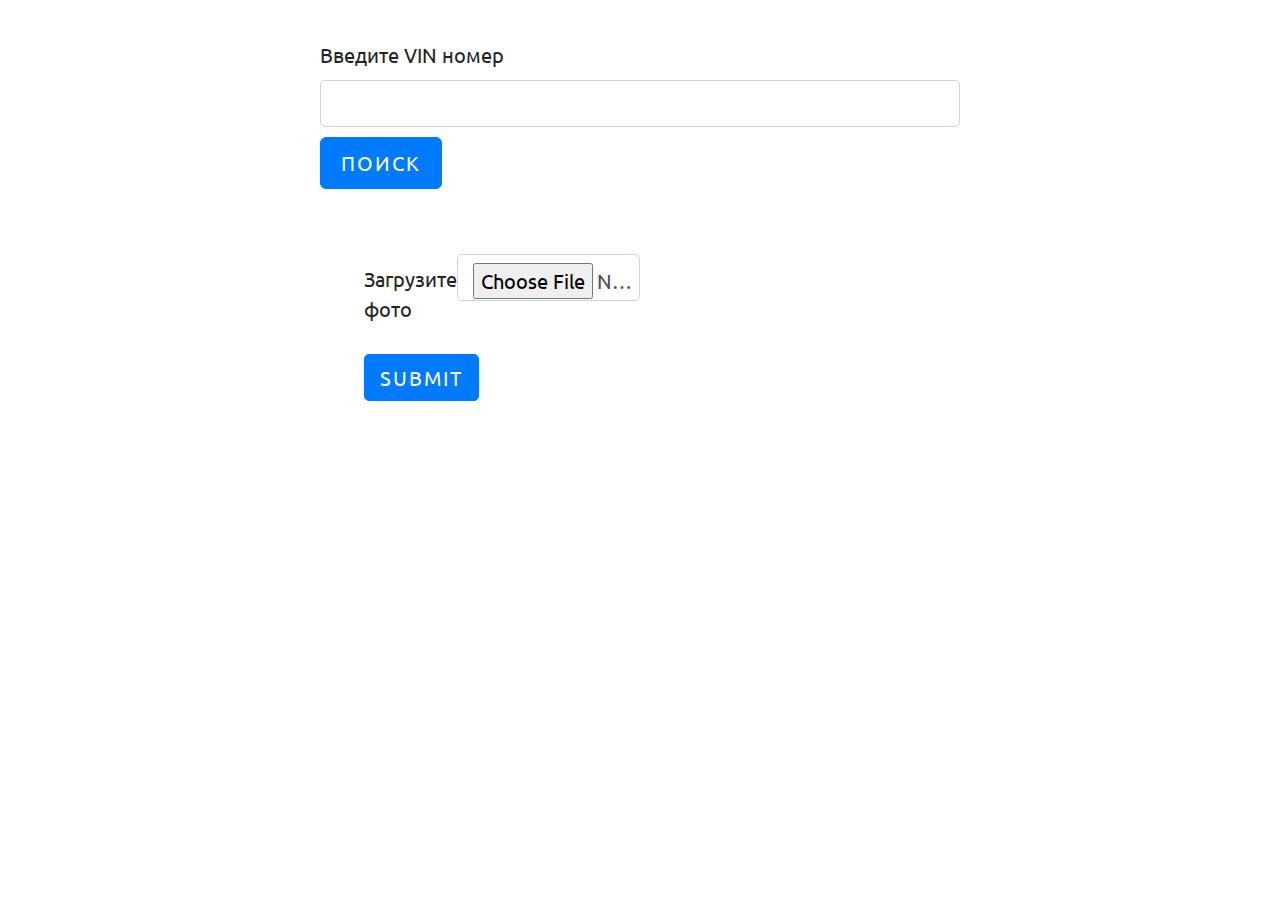
<file: index.html>
<!DOCTYPE html>
<html lang="en">
  <head>
    <meta charset="UTF-8" />
    <link rel="preconnect" href="https://fonts.googleapis.com" />
    <link rel="preconnect" href="https://fonts.gstatic.com" crossorigin />
    <link
      href="https://fonts.googleapis.com/css2?family=Ubuntu:ital,wght@0,300;0,400;1,400;1,700&display=swap"
      rel="stylesheet"
    />
    <meta http-equiv="X-UA-Compatible" content="IE=edge" />
    <meta name="viewport" content="width=device-width, initial-scale=1.0" />
    <link rel="stylesheet" href="./index.css" class="rel" />
    <link
      rel="stylesheet"
      href="https://cdn.jsdelivr.net/npm/bootstrap@4.3.1/dist/css/bootstrap.min.css"
      integrity="sha384-ggOyR0iXCbMQv3Xipma34MD+dH/1fQ784/j6cY/iJTQUOhcWr7x9JvoRxT2MZw1T"
      crossorigin="anonymous"
    />
    <title>Goodway</title>
  </head>
  <body>
    <div class="d-flex justify-content-center">
      <div class="search">
        <label for="">Введите VIN номер</label>
        <input name="vin" type="text" class="form-control" />
        <button type="button" class="btn btn-primary btn-lg">ПОИСК</button>

        <!-- Result ok-->
        <div class="result">
          <!-- Result bad-->
        </div>
        <div class="notFound">
          <p>
            <span class="badge rounded-pill bg-danger pill-response"
              >Ничего не удалось найти</span
            >
          </p>
        </div>
      </div>
    </div>
    <div class="d-flex justify-content-center">
      <form action="post" enctype="multipart/form-data">
        <div class="mb-3 input-div d-flex justify-content-center">
          <label for="formFile" class="form-label">Загрузите фото</label>
          <input class="form-control" type="file" id="formFile" />
        </div>
        <button type="submit" class="btn btn-primary">Submit</button>
      </form>
    </div>
    <script src="./index.js"></script>
  </body>
</html>
</file>
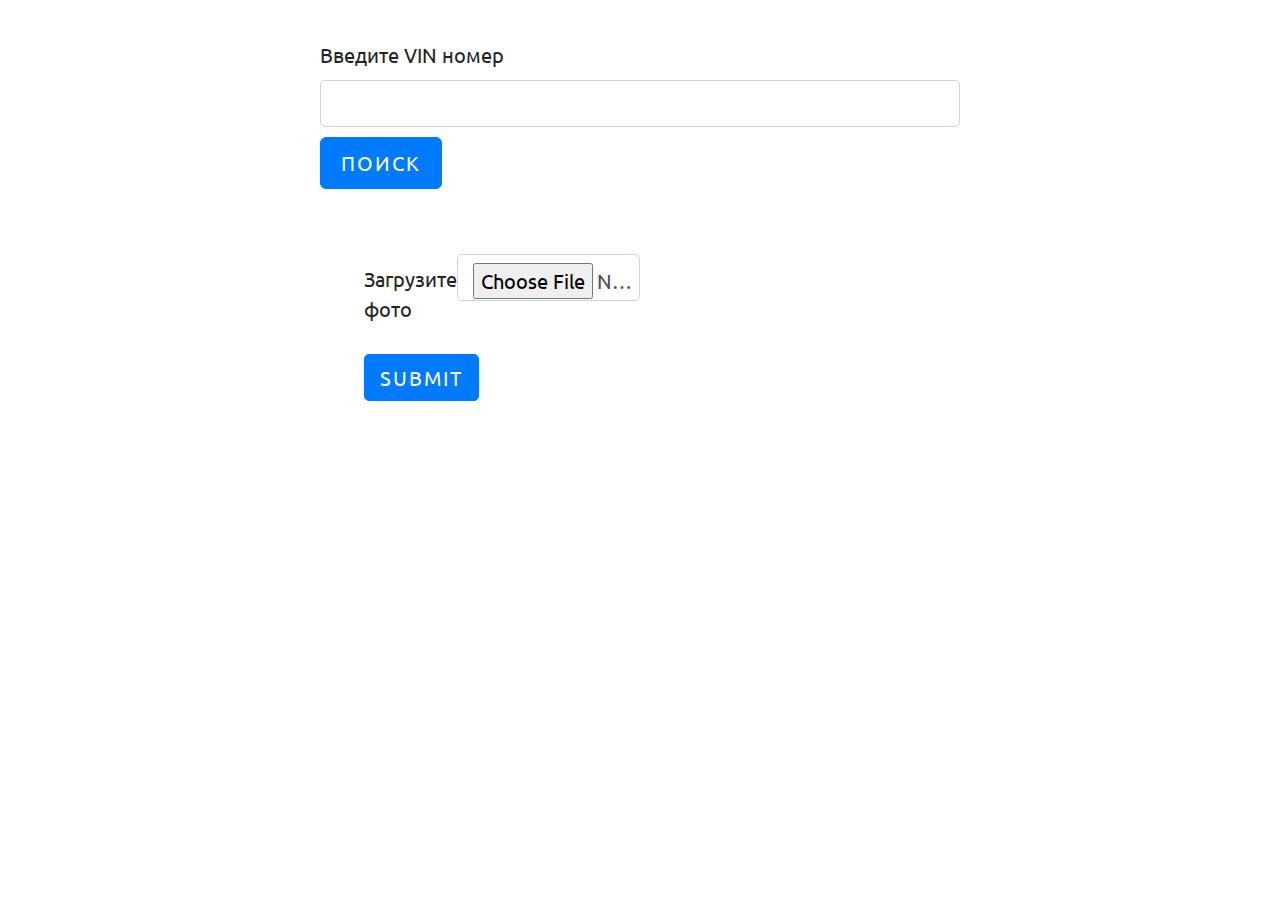
<file: file.html>
<!DOCTYPE html>
<html lang="en">
  <head>
    <meta charset="UTF-8" />
    <link rel="preconnect" href="https://fonts.googleapis.com" />
    <link rel="preconnect" href="https://fonts.gstatic.com" crossorigin />
    <link
      href="https://fonts.googleapis.com/css2?family=Ubuntu:ital,wght@0,300;0,400;1,400;1,700&display=swap"
      rel="stylesheet"
    />
    <meta http-equiv="X-UA-Compatible" content="IE=edge" />
    <meta name="viewport" content="width=device-width, initial-scale=1.0" />
    <link rel="stylesheet" href="./index.css" class="rel" />
    <link
      rel="stylesheet"
      href="https://cdn.jsdelivr.net/npm/bootstrap@4.3.1/dist/css/bootstrap.min.css"
      integrity="sha384-ggOyR0iXCbMQv3Xipma34MD+dH/1fQ784/j6cY/iJTQUOhcWr7x9JvoRxT2MZw1T"
      crossorigin="anonymous"
    />
    <title>Goodway</title>
  </head>
  <body>
    <div class="d-flex justify-content-center">
      <div class="search">
        <label for="">Введите VIN номер</label>
        <input name="vin" type="text" class="form-control" />
        <button type="button" class="btn btn-primary btn-lg">ПОИСК</button>

        <!-- Result ok-->
        <div class="result">
          <!-- Result bad-->
        </div>
        <div class="notFound">
          <p>
            <span class="badge rounded-pill bg-danger pill-response"
              >Ничего не удалось найти</span
            >
          </p>
        </div>
      </div>
    </div>
    <div class="d-flex justify-content-center">
      <form
        method="POST"
        enctype="multipart/form-data"
        action="https://testyoursite.ru:9002/items"
      >
        <div class="mb-3 input-div d-flex justify-content-center">
          <label for="formFile" class="form-label">Загрузите фото</label>
          <input class="form-control" type="file" id="formFile" />
        </div>
        <button type="submit" class="btn btn-primary">Submit</button>
      </form>
    </div>
    <script src="./index.js"></script>
  </body>
</html>
</file>
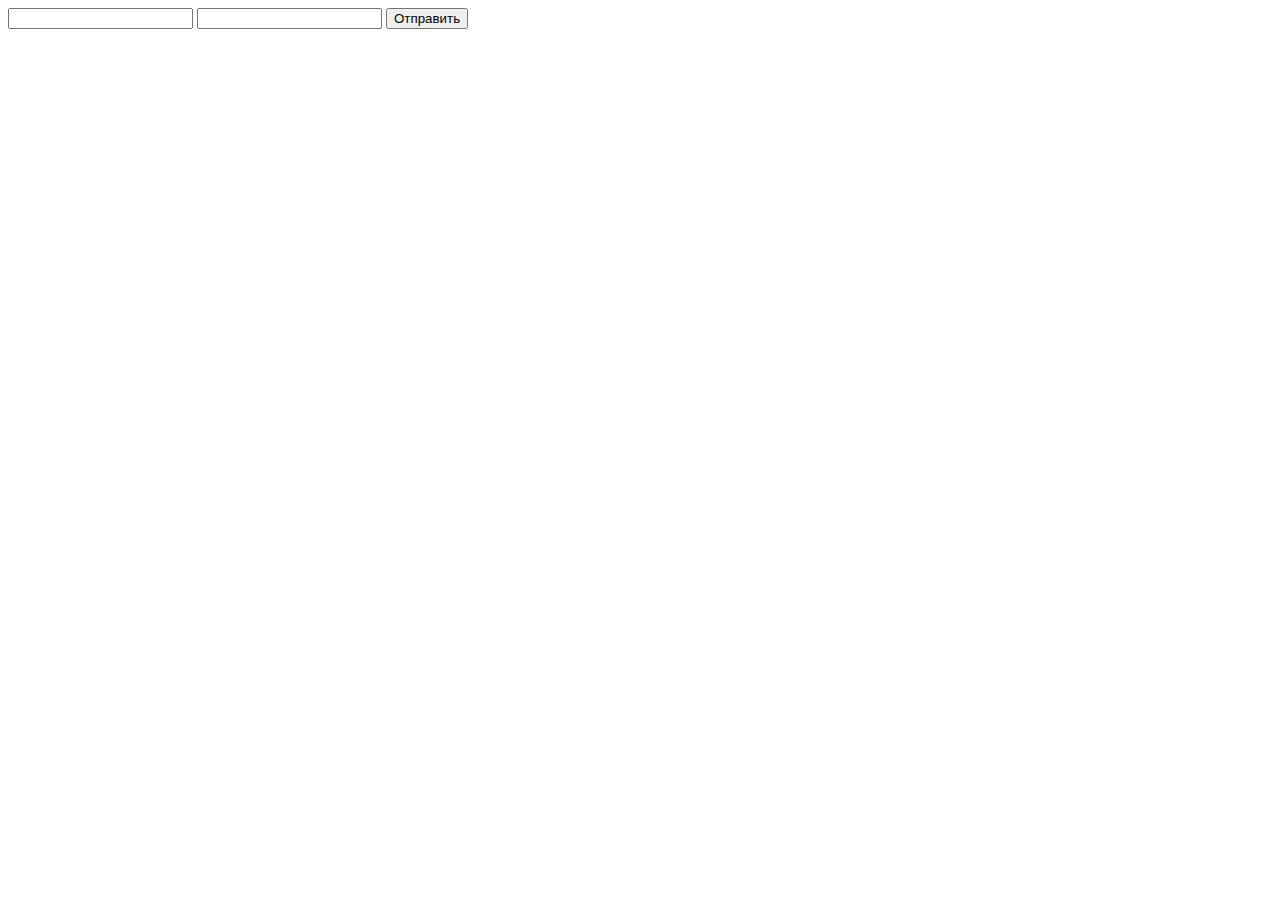
<file: new.html>
<!DOCTYPE html>
<html lang="en">
  <head>
    <meta charset="UTF-8" />
    <meta http-equiv="X-UA-Compatible" content="IE=edge" />
    <meta name="viewport" content="width=device-width, initial-scale=1.0" />
    <title>Document</title>
  </head>
  <body>
    <form
      method="POST"
      action="https://testyoursite.ru:9002/items"
      enctype="multipart/form-data"
    >
      <input type="text" name="name" />
      <input type="number" name="price" />
      <button>Отправить</button>
    </form>
  </body>
</html>
</file>
<file: index.css>
.result {
  display: none;
}

.notFound {
  display: none;
}

button {
  margin-bottom: 15px !important;
}

* {
  margin: 10px 0px 0px 0px;
}

.search {
  width: 50%;
  margin-bottom: 20px;
}

* {
  font-family: "Ubuntu", sans-serif !important;
  font-size: 20px !important;
}

input[name="vin"] {
  margin-bottom: 10px;
}

.pill-response {
  font-size: 1rem !important;
}

.btn-primary:hover {
  top: 2px;
}

.btn-primary:active {
  box-shadow: 0 0 #090230;
  top: 6px;
}

.btn {
  outline: none;
  cursor: pointer;
  border: none;
  display: block;
  position: relative;
  font-size: 16px;
  font-weight: 300;
  color: #fff;
  text-transform: uppercase;
  letter-spacing: 2px;
  padding: 25px 80px;
  margin: 0 auto;
  border-radius: 20px;
}

.input-div {
  width: 50%;
}
</file>
